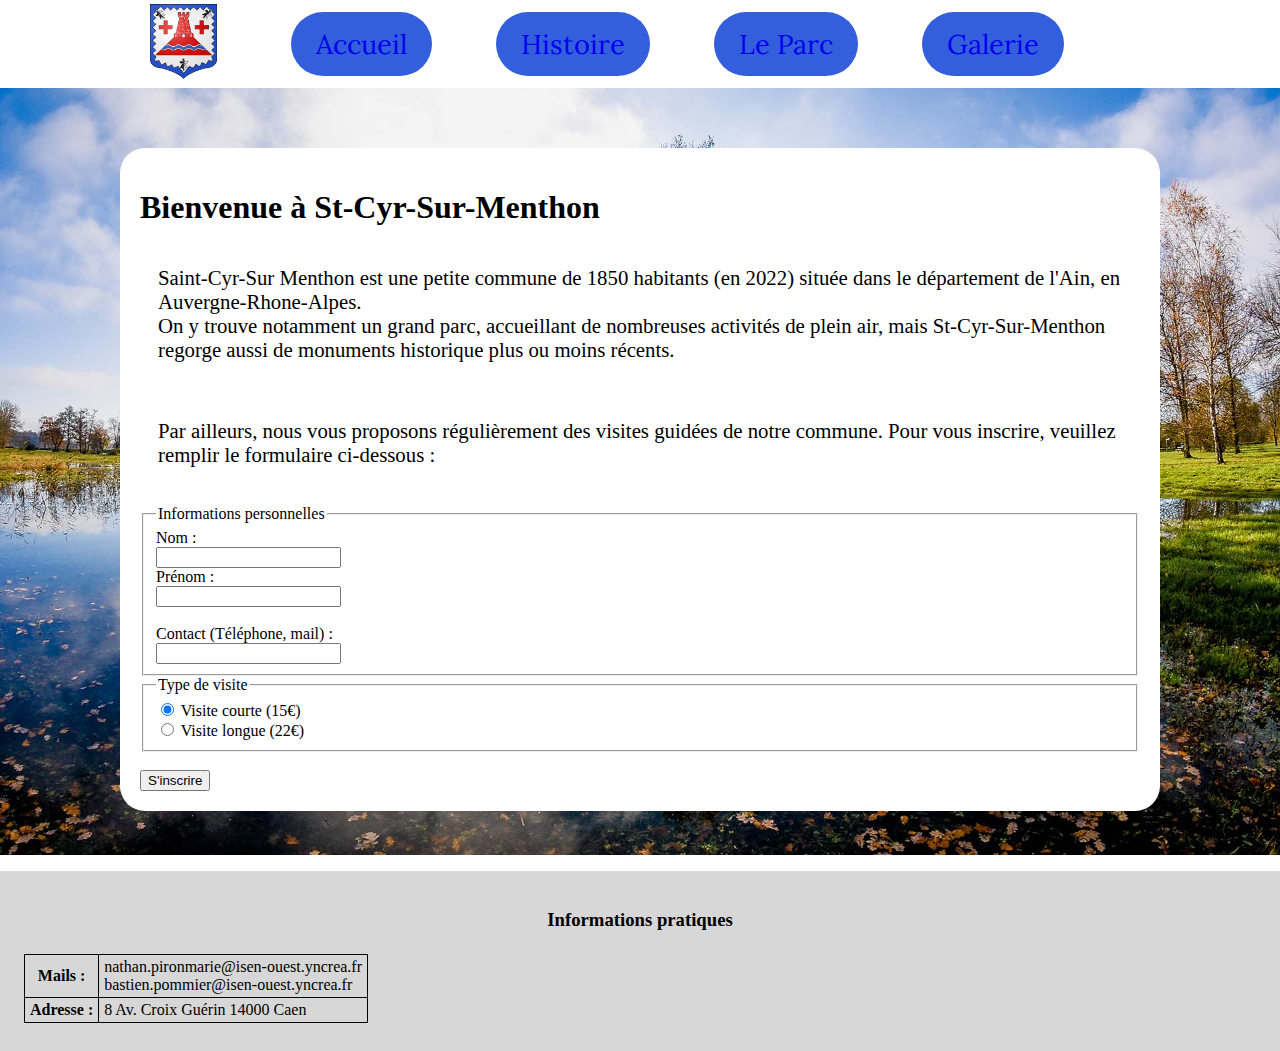
<file: index.html>
<!DOCTYPE html>
<html lang="fr">

<head>
    <meta charset="UTF-8">
    <meta name="viewport" content="width=device-width, initial-scale=1.0">
    <link rel="stylesheet" href="./styles.css">
    <link rel="preconnect" href="https://fonts.googleapis.com">
    <link rel="preconnect" href="https://fonts.gstatic.com" crossorigin>
    <link href="https://fonts.googleapis.com/css2?family=Lora:ital,wght@0,400..700;1,400..700&display=swap" rel="stylesheet">
    
    <title>Accueil</title>
</head>

<body class="home">
    <header>
        <img src="Images/blason-st-cyr.png" alt="Image not found" height="75" width="67">
        <nav>
            <ul class="menu">
                <li><a href="./index.html">Accueil</a></li>
                <li><a href="./histoire.html">Histoire</a></li>
                <li><a href="./parc.html">Le Parc</a></li>
                <li><a href="./galerie.html">Galerie</a></li>
            </ul>
        </nav>
    </header>

    <div class="content">
        <h1>Bienvenue à St-Cyr-Sur-Menthon</h1>
        <p>
            
            Saint-Cyr-Sur Menthon est une petite commune de 1850 habitants (en 2022) située dans le département de l'Ain, en Auvergne-Rhone-Alpes.<br>
            On y trouve notamment un grand parc, accueillant de nombreuses activités de plein air, mais St-Cyr-Sur-Menthon regorge aussi de monuments historique plus ou moins récents.
        </p>
        <p>
            Par ailleurs, nous vous proposons régulièrement des visites guidées de notre commune.
            Pour vous inscrire, veuillez remplir le formulaire ci-dessous :
        </p>

        <form action="./accueil.html", method="post">
            <fieldset>
                <legend>Informations personnelles</legend>

                Nom :<br>
                <input type="text" name="longname"><br>
                Prénom :<br>
                <input type="text" name="firstname"><br>
                <br>
                Contact (Téléphone, mail) :<br>
                <input type="text" name="contact">
            </fieldset>
            <fieldset>
                <legend>Type de visite</legend>
                
                <input type="radio" name="visittype" value="short" checked> Visite courte (15€)<br>
                <input type="radio" name="visittype" value="long"> Visite longue (22€)
            </fieldset>

            <br>
            <input type="submit" value="S'inscrire">
        </form>
    </div>

    <footer>
        <h3>Informations pratiques</h3>

        <table>
            <tr>
                <th>Mails :</th>
                <td>nathan.pironmarie@isen-ouest.yncrea.fr<br>
                    bastien.pommier@isen-ouest.yncrea.fr</td>
            </tr>
            <tr>
                <th>Adresse :</th>
                <td>8 Av. Croix Guérin 14000 Caen</td>
            </tr>
        </table>
    </footer>
</body>

</html>
</file>
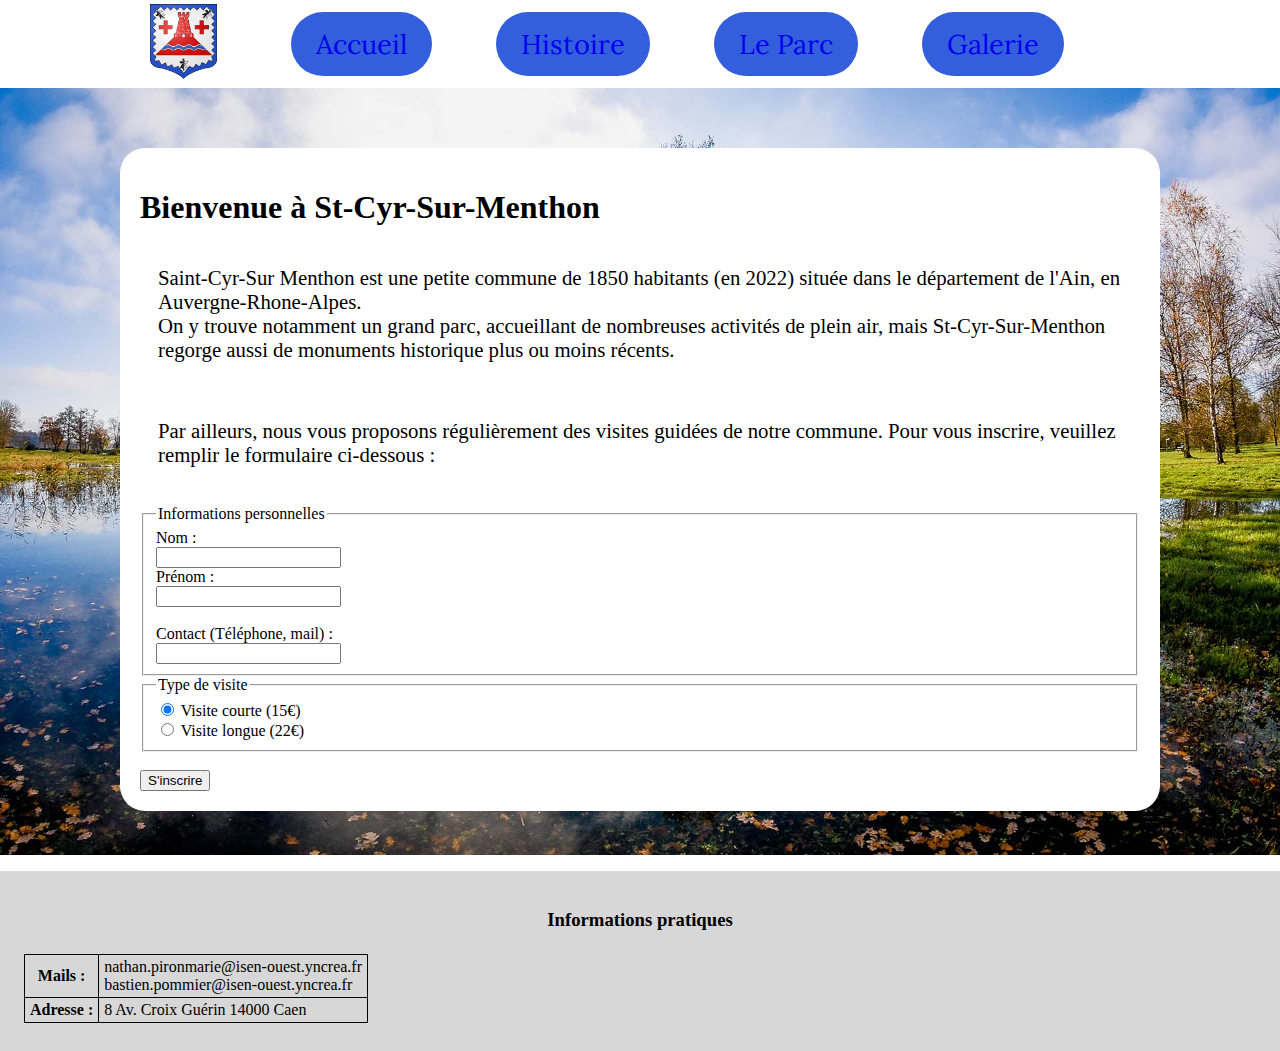
<file: accueil.html>
<!DOCTYPE html>
<html lang="fr">

<head>
    <meta charset="UTF-8">
    <meta name="viewport" content="width=device-width, initial-scale=1.0">
    <link rel="stylesheet" href="./styles.css">
    <link rel="preconnect" href="https://fonts.googleapis.com">
    <link rel="preconnect" href="https://fonts.gstatic.com" crossorigin>
    <link href="https://fonts.googleapis.com/css2?family=Lora:ital,wght@0,400..700;1,400..700&display=swap" rel="stylesheet">
    
    <title>Accueil</title>
</head>

<body class="home">
    <header>
        <img src="Images/blason-st-cyr.png" alt="Image not found" height="75" width="67">
        <nav>
            <ul class="menu">
                <li><a href="./accueil.html">Accueil</a></li>
                <li><a href="./histoire.html">Histoire</a></li>
                <li><a href="./parc.html">Le Parc</a></li>
                <li><a href="./galerie.html">Galerie</a></li>
            </ul>
        </nav>
    </header>

    <div class="content">
        <h1>Bienvenue à St-Cyr-Sur-Menthon</h1>
        <p>
            
            Saint-Cyr-Sur Menthon est une petite commune de 1850 habitants (en 2022) située dans le département de l'Ain, en Auvergne-Rhone-Alpes.<br>
            On y trouve notamment un grand parc, accueillant de nombreuses activités de plein air, mais St-Cyr-Sur-Menthon regorge aussi de monuments historique plus ou moins récents.
        </p>
        <p>
            Par ailleurs, nous vous proposons régulièrement des visites guidées de notre commune.
            Pour vous inscrire, veuillez remplir le formulaire ci-dessous :
        </p>

        <form action="./accueil.html", method="post">
            <fieldset>
                <legend>Informations personnelles</legend>

                Nom :<br>
                <input type="text" name="longname"><br>
                Prénom :<br>
                <input type="text" name="firstname"><br>
                <br>
                Contact (Téléphone, mail) :<br>
                <input type="text" name="contact">
            </fieldset>
            <fieldset>
                <legend>Type de visite</legend>
                
                <input type="radio" name="visittype" value="short" checked> Visite courte (15€)<br>
                <input type="radio" name="visittype" value="long"> Visite longue (22€)
            </fieldset>

            <br>
            <input type="submit" value="S'inscrire">
        </form>
    </div>

    <footer>
        <h3>Informations pratiques</h3>

        <table>
            <tr>
                <th>Mails :</th>
                <td>nathan.pironmarie@isen-ouest.yncrea.fr<br>
                    bastien.pommier@isen-ouest.yncrea.fr</td>
            </tr>
            <tr>
                <th>Adresse :</th>
                <td>8 Av. Croix Guérin 14000 Caen</td>
            </tr>
        </table>
    </footer>
</body>

</html>
</file>
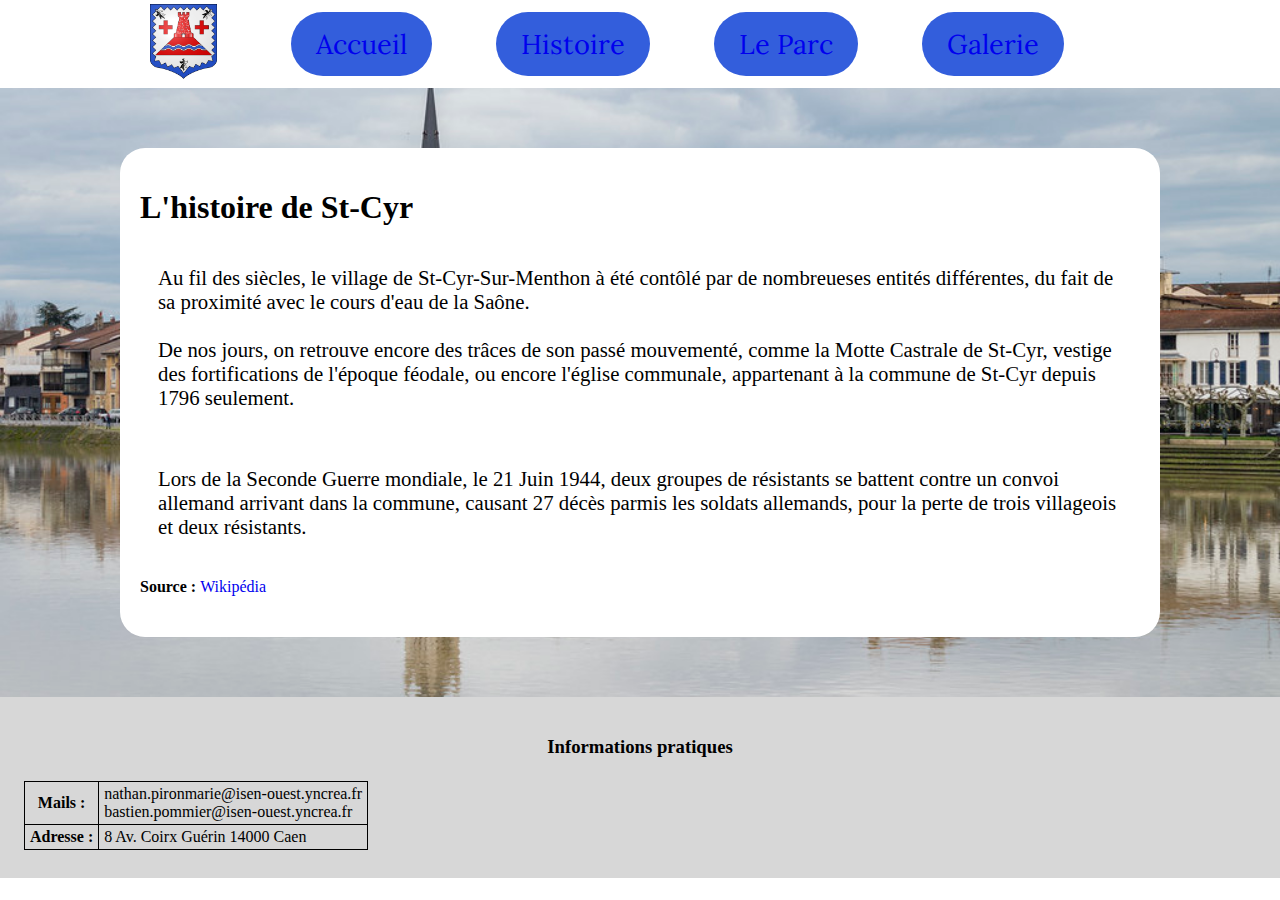
<file: histoire.html>
<!DOCTYPE html>
<html lang="fr">
<head>
    <meta charset="UTF-8">
    <meta name="viewport" content="width=device-width, initial-scale=1.0">
    <link rel="stylesheet" href="./styles.css">
    <link rel="preconnect" href="https://fonts.googleapis.com">
    <link rel="preconnect" href="https://fonts.gstatic.com" crossorigin>
    <link href="https://fonts.googleapis.com/css2?family=Lora:ital,wght@0,400..700;1,400..700&display=swap" rel="stylesheet">
    
    <title>Histoire</title>
</head>

<body class="history">
    <header>
        <img src="Images/blason-st-cyr.png" alt="Image not found" height="75" width="67">
        <nav>
            <ul class="menu">
                <li><a href="./index.html">Accueil</a></li>
                <li><a href="./histoire.html">Histoire</a></li>
                <li><a href="./parc.html">Le Parc</a></li>
                <li><a href="./galerie.html">Galerie</a></li>
            </ul>
        </nav>
    </header>

    <div class="content">
        <h1>L'histoire de St-Cyr</h1>
        <p>
            Au fil des siècles, le village de St-Cyr-Sur-Menthon à été contôlé par de nombreueses entités différentes, du fait de sa proximité avec le cours d'eau de la Saône.<br><br>
            De nos jours, on retrouve encore des trâces de son passé mouvementé, comme la Motte Castrale de St-Cyr, vestige des fortifications de l'époque féodale, ou encore l'église communale, appartenant à la commune de St-Cyr depuis 1796 seulement.
        </p>
        <p>
            Lors de la Seconde Guerre mondiale, le 21 Juin 1944, deux groupes de résistants se battent contre un convoi allemand arrivant dans la commune, causant 27 décès parmis les soldats allemands, pour la perte de trois villageois et deux résistants.<br>
        </p>

        <h4>Source : <a href="https://fr.wikipedia.org/wiki/Saint-Cyr-sur-Menthon#Pr%C3%A9histoire_et_Antiquit%C3%A9">Wikipédia</a></h4>
    </div>

    <footer>
        <h3>Informations pratiques</h3>

        <table>
            <tr>
                <th>Mails :</th>
                <td>nathan.pironmarie@isen-ouest.yncrea.fr<br>
                    bastien.pommier@isen-ouest.yncrea.fr</td>
            </tr>
            <tr>
                <th>Adresse :</th>
                <td>8 Av. Coirx Guérin 14000 Caen</td>
            </tr>
        </table>
    </footer>
</body>
</html>
</file>
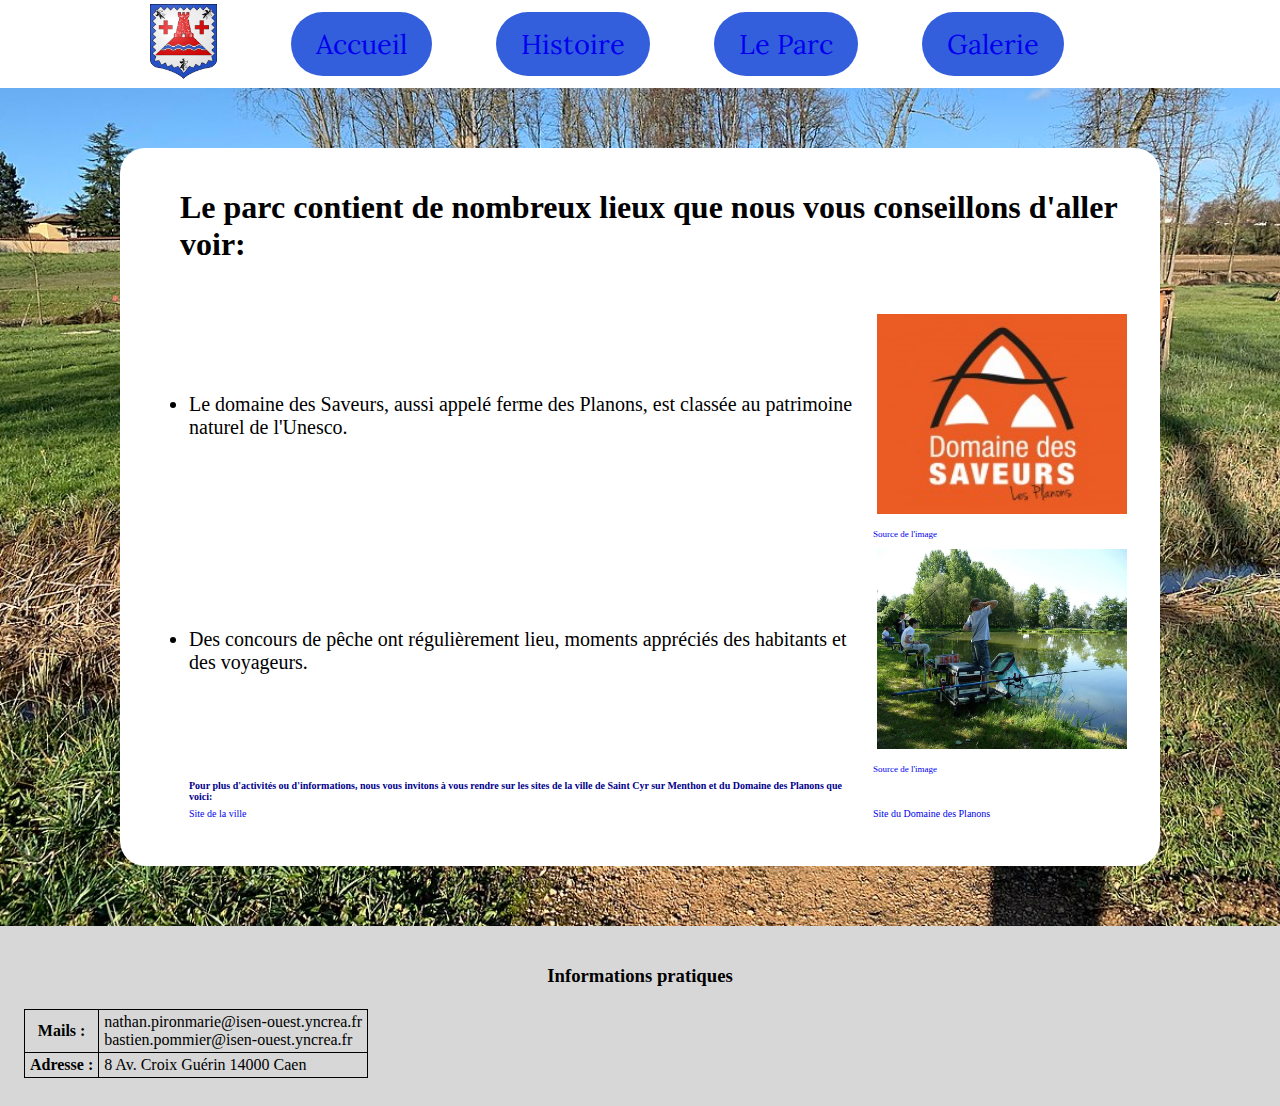
<file: parc.html>
<!DOCTYPE html>
<html lang="fr">

<head>
    <meta charset="UTF-8">
    <meta name="viewport" content="width=device-width, initial-scale=1.0">
    <link rel="stylesheet" href="./styles.css">
    <link rel="preconnect" href="https://fonts.googleapis.com">
    <link rel="preconnect" href="https://fonts.gstatic.com" crossorigin>
    <link href="https://fonts.googleapis.com/css2?family=Lora:ital,wght@0,400..700;1,400..700&display=swap"
        rel="stylesheet">
    <title>Le parc</title>
</head>

<body class="parc">
    <header>
        <img src="Images/blason-st-cyr.png" alt="Image not found" height="75" width="67">
        <nav>
            <ul class="menu">
                <li><a href="./index.html">Accueil</a></li>
                <li><a href="./histoire.html">Histoire</a></li>
                <li><a href="./parc.html">Le Parc</a></li>
                <li><a href="./galerie.html">Galerie</a></li>
            </ul>
        </nav>
    </header>
    <div class="content">
        <ul>
            <h1>Le parc contient de nombreux lieux que nous vous conseillons d'aller voir:</h1><br>
                <table class="tabFerme">
                    <tbody>
                        <tr>
                            <td><li>Le domaine des Saveurs, aussi appelé ferme des Planons, est classée au patrimoine naturel de l'Unesco.</li></td>
                            <td><img src="Images/ferme_des_planons.jpg" height="200" width="250"></td>
                        </tr>
                        <tr>
                            <td></td>
                            <td style="font-size: xx-small;"><a href="https://patrimoines.ain.fr/n/domaine-des-saveurs-les-planons/n:810">Source de l'image</a></td>
                        </tr>
                        <tr>
                            <td><li>Des concours de pêche ont régulièrement lieu, moments appréciés des habitants et des voyageurs.</li></td>
                            <td><img src="Images/concours-de-peche.png" height="200" width="250"></td>
                        </tr>
                        <tr>
                            <td></td>
                            <td style="font-size: xx-small;"><a href="https://www.saintcyrsurmenthon.fr/">Source de l'image</a></td>
                        </tr>
                    </tbody>
                    <tfoot>
                        <tr>
                            <td>Pour plus d'activités ou d'informations, nous vous invitons à vous rendre sur les sites de la ville de Saint Cyr sur Menthon et du Domaine des Planons que voici:</td>
                        </tr>
                        <tr>
                            <td><a href="https://www.saintcyrsurmenthon.fr/">Site de la ville</a></td>
                            <td><a href="https://patrimoines.ain.fr/n/domaine-des-saveurs-les-planons/n:810">Site du Domaine des Planons</a></td>
                        </tr>
                    </tfoot>
                </table>
        </ul>
    </div>

    <footer>
        <h3>Informations pratiques</h3>

        <table>
            <tr>
                <th>Mails :</th>
                <td>nathan.pironmarie@isen-ouest.yncrea.fr<br>
                    bastien.pommier@isen-ouest.yncrea.fr</td>
            </tr>
            <tr>
                <th>Adresse :</th>
                <td>8 Av. Croix Guérin 14000 Caen</td>
            </tr>
        </table>
    </footer>
</body>

</html>
</file>
<file: styles.css>
.home {
    background-image: url(Images/paysage-st-cyr.png);
    background-size: 100%;
    background-attachment: fixed;
    background-repeat: no-repeat;
    margin: 0px;
}

.history {
    background-image: url(Images/port-st-cyr.png);
    background-size: 100%;
    background-attachment: fixed;
    background-repeat: no-repeat;
    margin: 0px;
}

.parc {
    background-image: url(Images/passerelle.png);
    background-size: 100%;
    background-attachment: fixed;
    background-repeat: no-repeat;
    margin: 0px;
}

.galery {
    background-image: url(Images/ain.png);
    background-size: 100%;
    background-attachment: fixed;
    background-repeat: no-repeat;
    margin: 0px;
}

header {
    background-color: white;
    background-size: 100%;
    display: flex;
    flex-direction: row;
    justify-content: center;
}

.menu>li {
    background-color: #335edc;
    border-radius: 35px;
    padding: 15px 25px;
    margin: 0px 30px;
    display: inline-block;
    font-family: "Lora";
    font-size: 1.7em;
}

.menu>li:hover {
    background-color: #1d3fa7;
    transition-duration: 0.4s;
}

.menu {
    margin: 0px;
    padding: 12px 40px;
}

a {
    text-decoration: none;
    font-weight: 200;
}

td, th {
    border: 1px, solid, black;
    padding: 3px 5px;
}

img, table {
    padding: 4px;
    display: inline-block;
    border-collapse: collapse;
}

.tabFerme, .tabFerme td, .tabFerme th {
  border: none;
}

.tabFerme tbody td {
  font-size: 20px;
}

.tabFerme tfoot {
  font-size: 10px;
  font-weight: bold;
  color: darkblue;
}

.content {
    margin: 60px 120px;
    border-radius: 25px;
    background-color: white;
    padding: 20px;
}

.content>p {
    padding: 18px;
    font-size: 1.3em;
}

footer {
    background-color: rgb(215, 215, 215);
    padding: 20px;
    justify-items: center;
}
</file>
